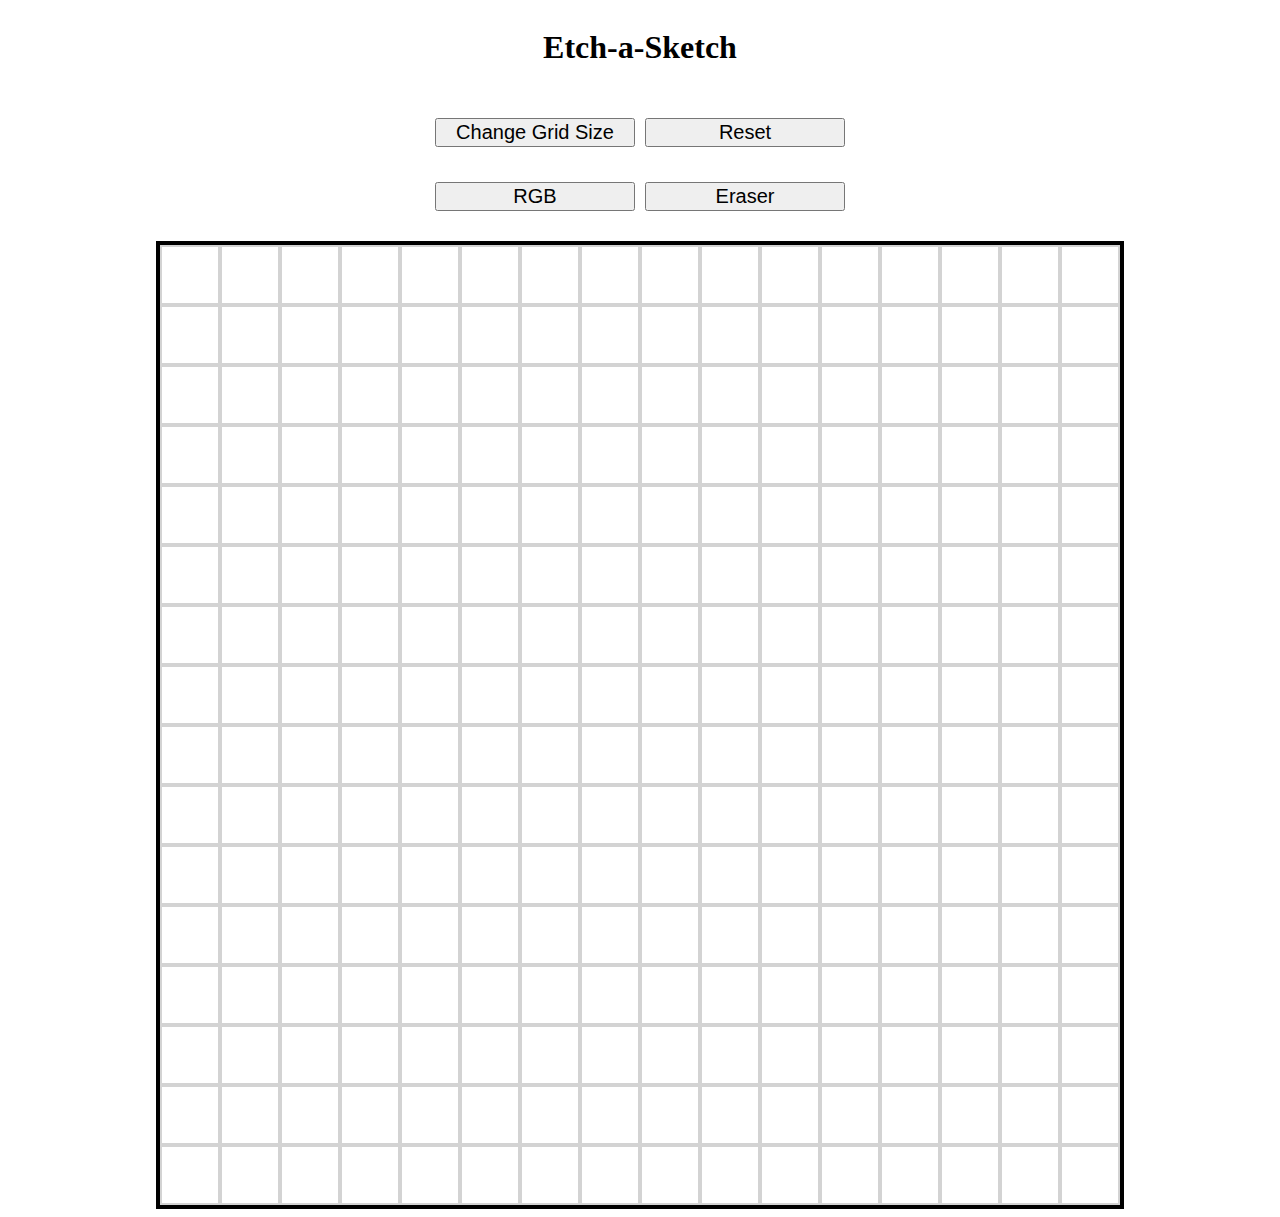
<file: etchasketch/index.html>
<!DOCTYPE html>
<html lang="en">

<head>
    <meta charset="UTF-8">
    <meta name="viewport" content="width=device-width, initial-scale=1.0">
    <title>Etch-a-Sketch</title>
    <link rel="stylesheet" href="style.css">
</head>


<body>

    <h1>Etch-a-Sketch</h1>

    <div class="buttons">
        <button id="resize-button">Change Grid Size</button>
        <button id="reset-color">Reset</button>
    </div>


    <div class="buttons">
        <!-- <button id="black-white-button">Black & White</button> -->
        <button id="rgb-button">RGB</button>
        <button id="eraser-button">Eraser</button>

    </div>



    <div class="container"></div>



    <script src="script.js"></script>
</body>
</html>
</file>
<file: etchasketch/style.css>
body {
    display:grid;
    gap:25px;
}




h1 {
    text-align: center;
}

button {
    width: 200px;
    margin: 5px;
    font-size: 20px;
}



.square {
    /* width: calc(100% / 16); 
    height: calc(100% / 16);  */
    box-sizing: border-box; /* Helps to manage border and padding */
    border: 2px solid lightgray; /* Optional: separates squares visibly */
}

.container {
    display: flex;
    flex-wrap: wrap;
    width: 960px; /* This keeps the grid width constant */
    height: 960px; /* Optional: makes it a square */
    border: 4px solid black; /* Optional: makes it easier to see */
    margin: auto;
}

.buttons {
    display: flex;
    justify-content: center;
 
}
</file>
